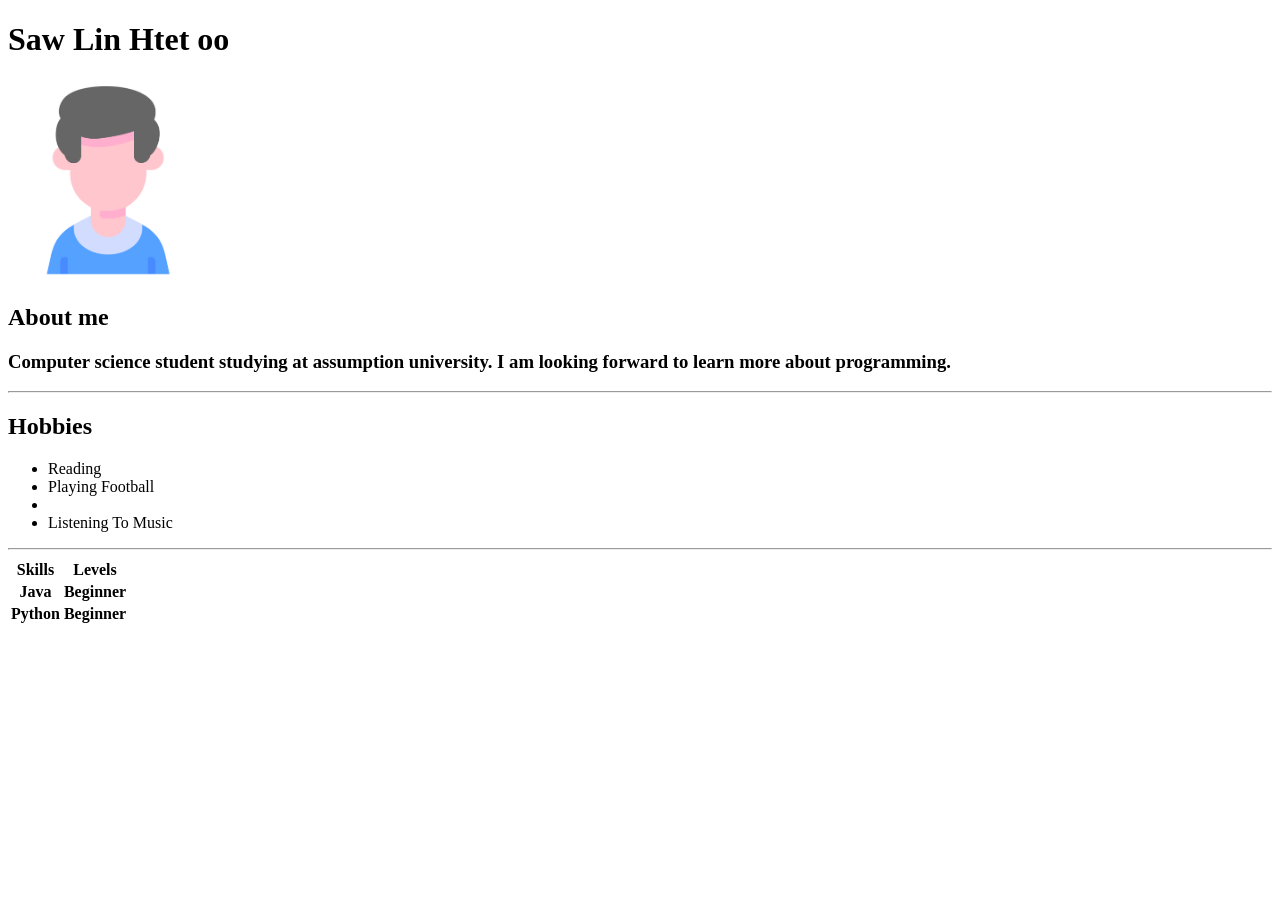
<file: index.html>
<!DOCTYPE html>
<html lang="en">
<head>
    <meta charset="UTF-8">
    <meta name="viewport" content="width=device-width, initial-scale=1.0">
    <title>Profile</title>
</head>
<body>
    <h1>Saw Lin Htet oo</h1>
    <img src="public/images/myimages.png" alt="Profile Image" width="200px" height="200px"/>
    <h2>About me</h2>
    <h3>Computer science student studying at assumption university. I am looking forward to learn more about programming.</h3>
    <hr/>
    <h2>Hobbies</h2>
    <ul>
        <li>Reading</li>
        <li>Playing Football</li>
        <li></li>
        <li>Listening To Music</li>
    </ul>
    <hr/>
    <table>
        <tr>
            <th>Skills</th>
            <th>Levels</th>
        </tr>
        <tr>
            <th>Java</th>
            <th>Beginner</th>
        </tr>
        <tr>
            <th>Python</th>
            <th>Beginner</th>
        </tr>
    </table>
 
</body>
</html>
</file>
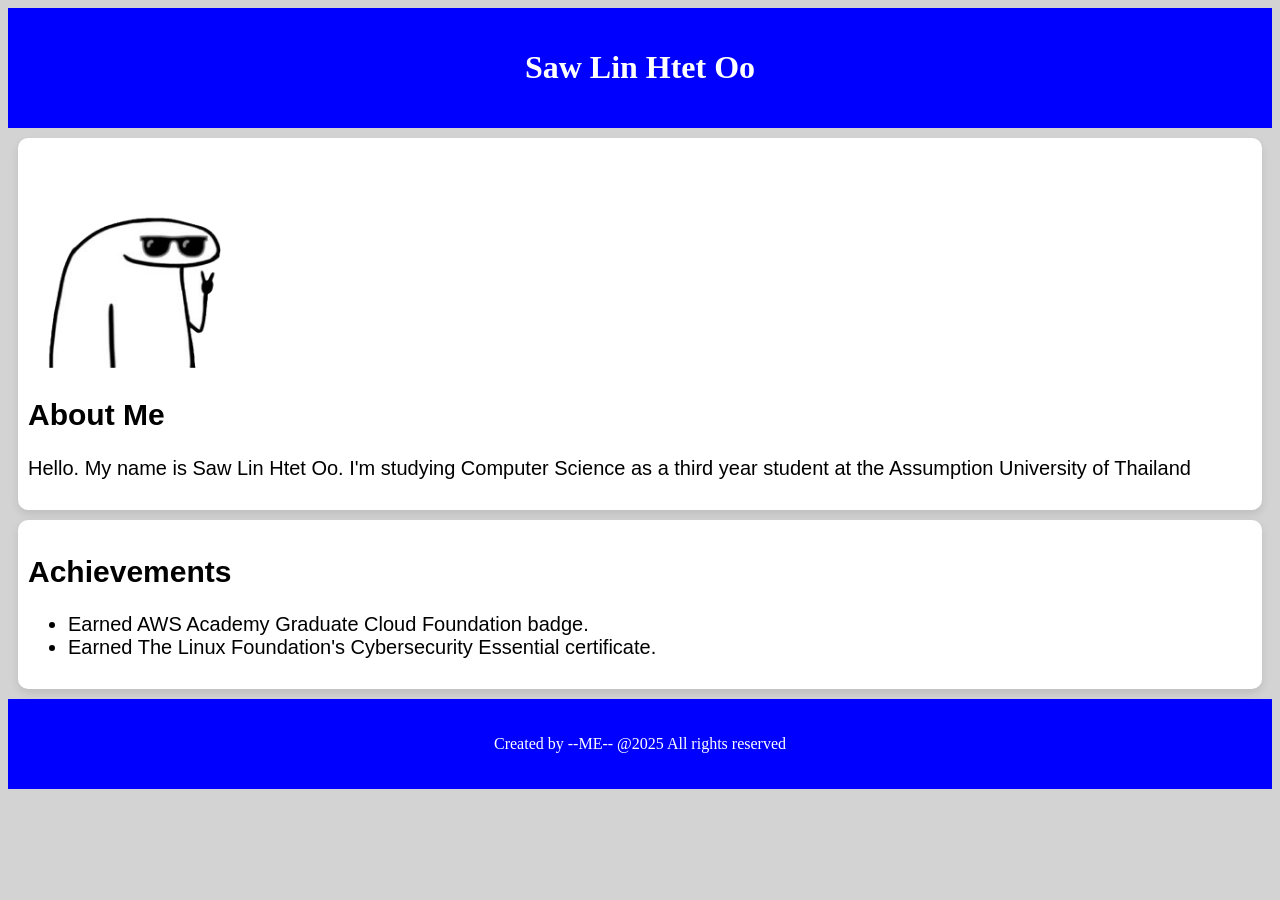
<file: css_exercise.html>
<!DOCTYPE html> 

<html lang="en"> 

<head> 

  <meta charset="UTF-8"> 

  <meta name="viewport" content="width=device-width, initial-scale=1.0"> 

  <title>My Profile</title> 

  <link rel="stylesheet" href="public/css/style1.css"> 

</head> 

<body> 

  <header> 

    <h1>Saw Lin Htet Oo</h1> 

  </header> 

  <div class="content"> 

    <section class="biography"> 

      <img src="public/images/selfie.png" height="220"> 

      <h2>About Me</h2> 

      <p>Hello. My name is Saw Lin Htet Oo. I'm studying Computer Science as a third year student at the Assumption University of Thailand</p> 

    </section> 

 

    <section class="achievements"> 

      <h2>Achievements</h2> 

      <ul> 

        <li>Earned AWS Academy Graduate Cloud Foundation badge.</li> 

        <li>Earned The Linux Foundation's Cybersecurity Essential certificate.</li> 

      </ul> 

    </section> 

  </div> 

  <footer> 

    <p>Created by --ME-- @2025 All rights reserved</p> 

  </footer> 

</body> 

</html>
</file>
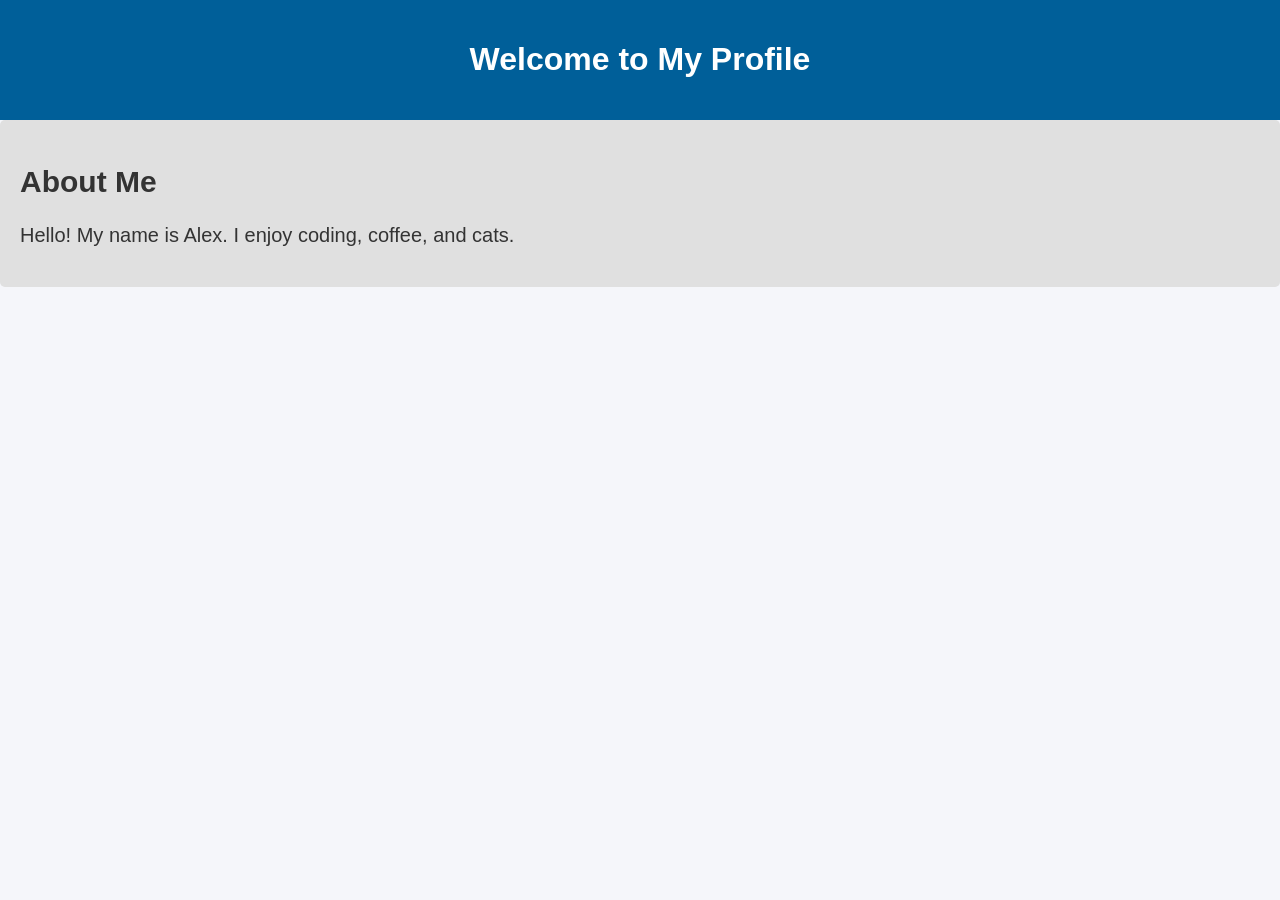
<file: profile_2.html>
<!DOCTYPE html>

<html lang="en">

<head>

  <meta charset="UTF-8">

  <meta name="viewport" content="width=device-width, initial-scale=1.0">

  <!-- Link to the external CSS file -->

  <link rel="stylesheet" href="public/css/public.css">

  <title>My Profile - CSS Example 1</title>

</head>

<body>

  <header>

    <h1>Welcome to My Profile</h1>

  </header>

  <section class="about">

    <h2>About Me</h2>

    <p>Hello! My name is Alex. I enjoy coding, coffee, and cats.</p>

  </section>

</body>

</html>
</file>
<file: public/css/style1.css>
.biography{
  margin: 10px;
  border-radius: 10px;
  background-color: white;
  padding: 10px;
  box-shadow: 0 4px 8px rgba(0, 0, 0, 0.1);
}
.achievements{
  margin: 10px;
  border-radius: 10px;
  background-color: white;
  padding: 10px;
  box-shadow: 0 4px 8px rgba(0, 0, 0, 0.1)
}
.content{
  font-family: Arial, Helvetica, sans-serif;
  font-size: 20px;
}
header{
  background-color: blue;
  color: white;
  text-align: center;
  padding: 20px;
  margin: 0px;
}
 
footer{
  background-color: blue;
  color: white;
  text-align: center;
  padding: 20px;
  margin: 0px;
}
 
body{
  background-color: lightgray;
}

.content:hover{
  color: red;
}
</file>
<file: public/css/public.css>
body {

  margin: 0;

  font-family: Arial, Helvetica, sans-serif;

  background-color: #f5f6fa;

  color: #333;

}

header {

  background-color: #005f99;

  color: white;

  text-align: center;

  padding: 20px;

}

.about {

  padding: 20px;

  background-color: #e0e0e0;

  font-size: 1.25em;

  border-radius: 5px;

}
</file>
